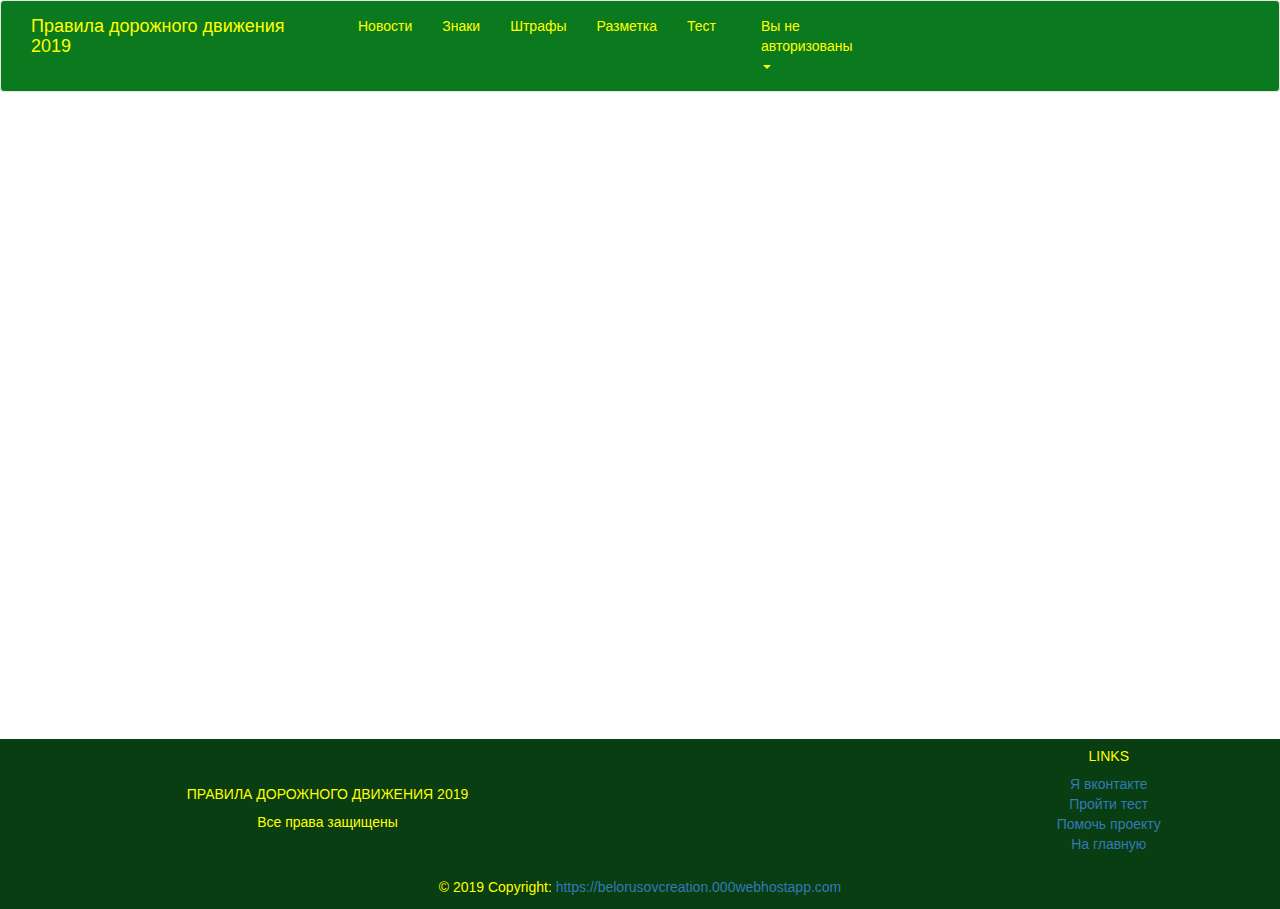
<file: error_test.html>
<!DOCTYPE html>
<html lang="en">
    <head>
        <meta charset="utf-8">
        <meta http-equiv="X-UA-Compatible" content="IE=edge">
        <meta name="viewport" content="width=device-width, initial-scale=1">
        <title>Main page</title>
        <style>
          html,body{
            height:100%;
          }
          #wrap:after{
            content: "";
            display: block;
          }
          #wrap {
            margin-bottom: 5%;
            min-height:75%;
          }
          #wrap:after{
            height: 100%;
          }
        </style>
		<link rel="stylesheet" href="https://maxcdn.bootstrapcdn.com/bootstrap/3.3.7/css/bootstrap.min.css" integrity="sha384-BVYiiSIFeK1dGmJRAkycuHAHRg32OmUcww7on3RYdg4Va+PmSTsz/K68vbdEjh4u" crossorigin="anonymous">
		<script src="https://ajax.googleapis.com/ajax/libs/jquery/3.1.0/jquery.min.js"></script>
<script src="https://maxcdn.bootstrapcdn.com/bootstrap/3.3.7/js/bootstrap.min.js" integrity="sha384-Tc5IQib027qvyjSMfHjOMaLkfuWVxZxUPnCJA7l2mCWNIpG9mGCD8wGNIcPD7Txa" crossorigin="anonymous"></script>
<script>
		function a(){
	  $('#myModal').modal("toggle");
	
	  $('#myModal').on('shown.bs.modal', function (event) {
	  alert ("Выполенно");
	  });
	  }
	</script>
<script>
$('a[data-toggle="pill"]').on('hidden.bs.tab', function (e) {
  console.log(e.target); // вкладка, которая стала активной
  console.log(e.relatedTarget); // предыдущая активная вкладка
})
</script>
    </head>
    <body>
      <div id="wrap">
        <!-- <nav class="navbar navbar-light" style="background-color: #0B791E;">  -->
        <nav class="navbar navbar-default" style="background-color: #0B791E;">
            <div class="container-fluid">
                <div class="navbar-header col-md-3">
                    <button type="button" class="navbar-toggle collapsed" data-toggle="collapse" data-target="#navbar-main">
                        <span class="icon-bar"></span>
                        <span class="icon-bar"></span>
                        <span class="icon-bar"></span>
                    </button>
                  <a href="#" class="navbar-brand" style="color: yellow;">Правила дорожного движения 2019</a>
                </div>
                <div class="col-md-6 collapse navbar-collapse" id="navbar-main">
                    <ul class="nav navbar-nav">
                        <li><a href="index.html" style="color: yellow;">Новости</a></li>
                        <li> <a href="#" style="color: yellow;">Знаки</a></li>
                        <li> <a href="#" style="color: yellow;">Штрафы</a></li>
                        <li> <a href="#" style="color: yellow;">Разметка</a></li>
                        <li> <a href="#" style="color: yellow;">Тест</a></li>
                    </ul>
				                <div class="col-md-2 text-left">
                          <ul class="nav navbar-nav dropdown">
                            <li class="dropdown-toggle" data-toggle="dropdown"> <a href="#" style="color: yellow;">Вы не авторизованы <span class="caret"></span></a></li>
                            <ul class="dropdown-menu">
                              <li>Личный кабинет</li>
                              <li>Выйти</li>
                            </ul>
                          </div>
                        </li>
                  </ul>
				        </div>
            </div>
        </nav>

        <!-- <div class="container">
            <div class="row">
                <div class="col-md-8" style="margin:1%;">
                    <p class="text-center" style="font-size:150%; font-weight: bold;">Упс, что-то пошло не так...</p>
                    <img class ='img-responsive img-thumbnail img-rounded' src='images/1_eFVozclN5Jg1iKNMLrcQ4g.jpeg'/>
                </div>
            </div>
        </div> -->
      </div>
        <footer class="page-footer font-small col-md-12" style=" background-color: rgb(9, 61, 18);  left: 0; bottom: 0;">
            <div class="container-fluid text-center text-md-left" style="color: yellow;">
              <div class="row">
                  <div class="col-md-6" style="margin-top:3%;">
                      <h5 class="text-uppercase">Правила дорожного движения 2019</h5>
                      <p>Все права защищены</p>			  
                  </div>
                  <div class="col-md-3 mb-md-0 mb-3"></div>
                  <div class="col-md-3 mb-md-0 mb-3">
                    <h5 class="text-uppercase">Links</h5>			  
                    <ul class="list-unstyled">
                      <li>
                        <a href="vk.com/id152568788">Я вконтакте</a>
                      </li>
                      <li>
                        <a href="#">Пройти тест</a>
                      </li>
                      <li>
                        <a href="#">Помочь проекту</a>
                      </li>
                      <li>
                        <a href="index.php">На главную</a>
                      </li>
                    </ul>		  
                  </div>	  
              </div>
            </div>
            <div class="footer-copyright text-center py-3" style="margin:1%; color:yellow;">© 2019 Copyright:
              <a href="index.php"> https://belorusovcreation.000webhostapp.com</a>
            </div>
    </footer>
</body>
</html>
</file>
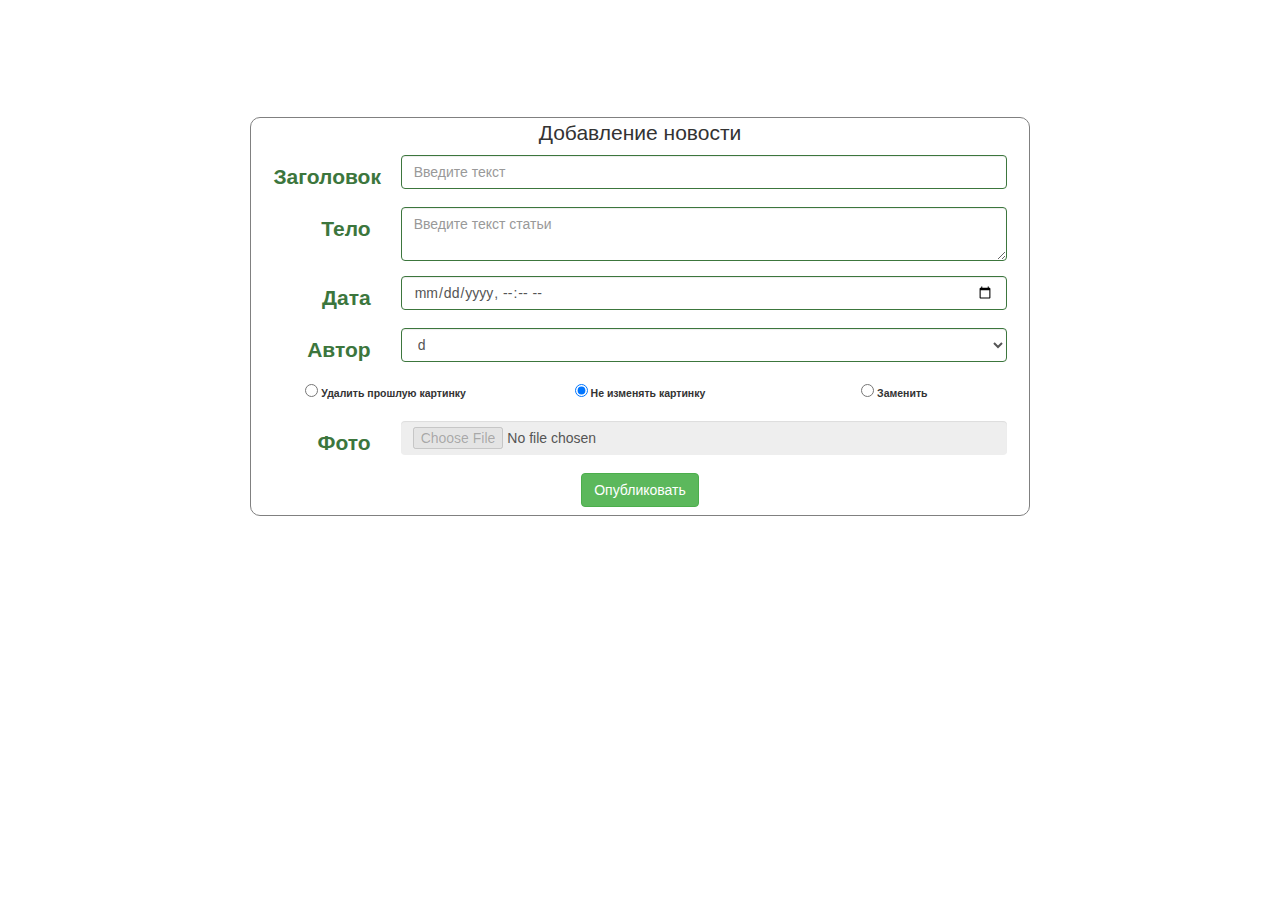
<file: test_editor.html>
<!DOCTYPE html>
<html lang="en">
    <head>
        <meta charset="utf-8">
        <meta http-equiv="X-UA-Compatible" content="IE=edge">
        <meta name="viewport" content="width=device-width, initial-scale=1">
        <title>Main page</title>
		<link rel="stylesheet" href="https://maxcdn.bootstrapcdn.com/bootstrap/3.3.7/css/bootstrap.min.css" integrity="sha384-BVYiiSIFeK1dGmJRAkycuHAHRg32OmUcww7on3RYdg4Va+PmSTsz/K68vbdEjh4u" crossorigin="anonymous">
		<script src="https://ajax.googleapis.com/ajax/libs/jquery/3.1.0/jquery.min.js"></script>
        <script src="https://maxcdn.bootstrapcdn.com/bootstrap/3.3.7/js/bootstrap.min.js" integrity="sha384-Tc5IQib027qvyjSMfHjOMaLkfuWVxZxUPnCJA7l2mCWNIpG9mGCD8wGNIcPD7Txa" crossorigin="anonymous"></script>
    </head>
    <body>
        <div class="container">
            <div class="row" >
                <div class="col-md-2"></div>
                <div class="col-md-8" style="margin-top: 10%; border: 1px solid gray; border-radius:10px;">
                    <div class="text-center" style="font-size: 150%;">
                            Добавление новости
                            <form method="POST" action="admin_main.php" style="margin: 1%;" class="form-horizontal"   enctype="multipart/form-data">
                                <div class="form-group has-success">
                                        <label for="pass" class="col-sm-2 control-label">Заголовок</label>
                                        <div class="col-sm-10">
                                            <input required type="text" class="form-control input-xs" id="add_news_title" placeholder="Введите текст" name="add_news_title" >
                                        </div>
                                </div>
                                <div class="form-group has-success">
                                        <label for="pass" class="col-sm-2 control-label">Тело</label>
                                        <div class="col-sm-10">
                                            <textarea class="form-control input-xs" id="add_news_text" placeholder="Введите текст статьи" name="add_news_text" style="min-width: 100%;max-width: 100%;" required></textarea>
                                        </div>
                                </div>
                                <div class="form-group has-success">
                                    <label for="inputDate" class="col-sm-2 control-label">Дата</label>
                                    <div class="col-sm-10">
                                        <input type="datetime-local" class="form-control input-xs" id="add_news_date" name="add_news_date" required>
                                    </div>
                                </div>
                                <div class="form-group has-success">
                                    <label for="inputDate" class="col-sm-2 control-label">Автор</label>
                                    <div class="col-sm-10">
                                        <select class="form-control input-xs" name="people" required>
                                            <option>d</option>
                                            <option>s</option>
                                        </select>
                                    </div>
                                </div>
                                <!-- <div class="custom-control custom-radio form-group">
                                    <input type="radio" id="customRadio1" name="customRadio" class="custom-control-input">
                                    <label class="custom-control-label" for="customRadio1">Toggle this custom radio</label>
                                    <input type="radio" id="customRadio2" name="customRadio" class="custom-control-input">
                                    <label class="custom-control-label" for="customRadio2">Or toggle this other custom radio</label>
                                </div> -->
                                <div class="form-group row text-center has-success" style="font-size: 50%;">
                                    <div class="col-md-4 has-success">
                                        <input onclick="document.getElementById('add_news_photo').disabled = true;" type="radio" id="customRadio1" name="customRadio" class="custom-control-input">
                                        <label class=" custom-control-label" for="customRadio1">Удалить прошлую картинку</label>
                                    </div>
                                    <div class="col-md-4">
                                        <input checked onclick="document.getElementById('add_news_photo').disabled = true;" type="radio" id="customRadio2" name="customRadio" class="custom-control-input">
                                        <label class="custom-control-label" for="customRadio2">Не изменять картинку</label>
                                    </div>
                                    <div class="col-md-4">
                                        <input onclick="document.getElementById('add_news_photo').disabled = false;" type="radio" id="customRadio3" name="customRadio" class="custom-control-input">
                                        <label class="custom-control-label" for="customRadio3">Заменить</label>
                                    </div>
                                </div>
                                <div class="form-group has-success">
                                    <label for="inputDate" class="col-sm-2 control-label">Фото</label>
                                    <div class="col-sm-10 text-center">
                                        <input type="file" disabled class="form-control input-xs text-center" style="border: 0px gray solid;" id="add_news_photo" name="add_news_photo" accept="image/png,image/jpeg,image/bmp,image/gif">
                                    </div>
                                </div>
                                <div class="row">
                                    <div class="col-md-12 text-center">
                                        <input type="submit" class="btn btn-success" value="Опубликовать" name="add_news_submit"/> 
                                    </div>
                                </div>
                        </form>
                    </div>
                </div>
                <div class="col-md-2"></div>
            </div>
        </div>
    </body>
</html>
</file>
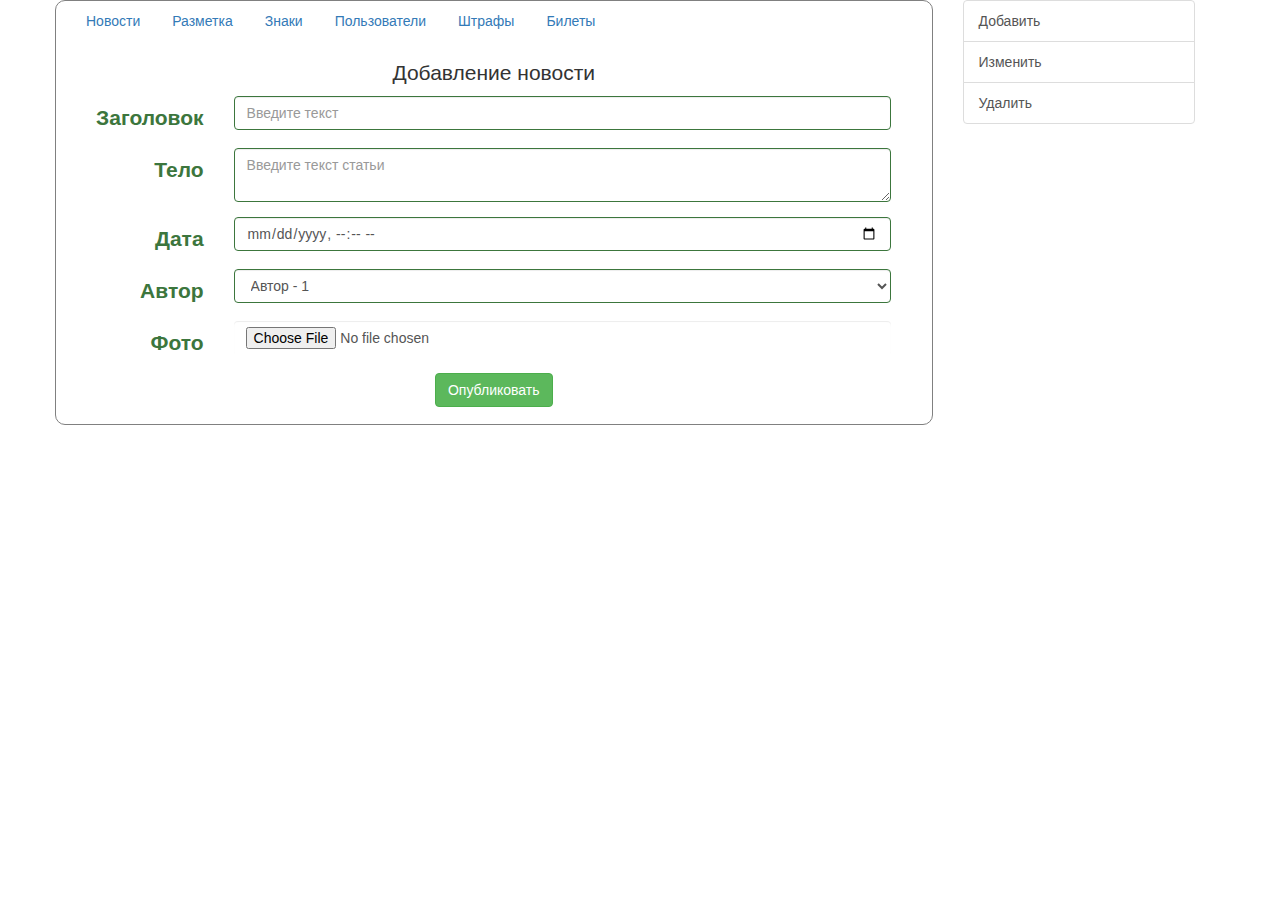
<file: admin/admin_main.html>
<!DOCTYPE html>
<html lang="en">
    <head>
        <meta charset="utf-8">
        <meta http-equiv="X-UA-Compatible" content="IE=edge">
        <meta name="viewport" content="width=device-width, initial-scale=1">
        <title>Main page</title>
        <style type="text/css">
            .1{
                display:block;
            }
            .2{
                display:none;
            }
            .3{
                display:none;
            }
        </style>
		<link rel="stylesheet" href="https://maxcdn.bootstrapcdn.com/bootstrap/3.3.7/css/bootstrap.min.css" integrity="sha384-BVYiiSIFeK1dGmJRAkycuHAHRg32OmUcww7on3RYdg4Va+PmSTsz/K68vbdEjh4u" crossorigin="anonymous">
		<script src="https://ajax.googleapis.com/ajax/libs/jquery/3.1.0/jquery.min.js"></script>
        <script src="https://maxcdn.bootstrapcdn.com/bootstrap/3.3.7/js/bootstrap.min.js" integrity="sha384-Tc5IQib027qvyjSMfHjOMaLkfuWVxZxUPnCJA7l2mCWNIpG9mGCD8wGNIcPD7Txa" crossorigin="anonymous"></script>
        <script>
            window.onload = function show_1(){
                var a = document.getElementsByClassName('1');
                for(var i=0; i<a.length; i++){ a[i].style.display = "block"; }
                a = document.getElementsByClassName('2');
                for(var i=0; i<a.length; i++){ a[i].style.display = "none"; }
                a = document.getElementsByClassName('3');
                for(var i=0; i<a.length; i++){ a[i].style.display = "none"; }
            }
            function show_2(){
                var a = document.getElementsByClassName('2');
                for(var i=0; i<a.length; i++){ a[i].style.display = "block"; }
                a = document.getElementsByClassName('1');
                for(var i=0; i<a.length; i++){ a[i].style.display = "none"; }
                a = document.getElementsByClassName('3');
                for(var i=0; i<a.length; i++){ a[i].style.display = "none"; }
            }
            function show_3(){
                var a = document.getElementsByClassName('3');
                for(var i=0; i<a.length; i++){ a[i].style.display = "block"; }
                a = document.getElementsByClassName('2');
                for(var i=0; i<a.length; i++){ a[i].style.display = "none"; }
                a = document.getElementsByClassName('1');
                for(var i=0; i<a.length; i++){ a[i].style.display = "none"; }
            }

            /*function test(){
                localStorage.clear();
                var type = document.getElementsByClassName("1"); //тип: изменение,добавление,удаление
                var section = document.getElementById("news");//раздел: новости,разметка,знаки
                var activeTab = {
                    type: type,
                    section: section
                };
                localStorage.setItem("activeTab",JSON.stringify(activeTab));
            }

            window.onload = function testLaunch(){
                var savedTab = JSON.parse(localStorage.getItem("activeTab"));
                if(savedTab == null){
                    var type = document.getElementsByClassName("2");
                    for(var i = 0; i < type.length; i++){
                        type[i].style.display = 'block';
                    }
                    var section = document.getElementById("markup");
                    var parent = section.parentNode;
                    parent.setAttribute("class", "active");
                }
                else{
                    var type = savedTab.type;
                    var section = savedTab.section;
                    for(var i = 0; i < type.length; i++){
                        type[i].style.display = 'block;';
                    }
                    var parent = section.parentNode;
                    parent.setAttribute("class", "active");
                }
            }*/
        </script>
    </head>
    <body>
        <div class="container">
            <div class="row">
                <div class="col-md-9" style="border: 1px gray solid; border-radius: 10px;">
                    <ul class="nav nav-pills" role="tablist">
                        <li><a href="#news" role="tab" data-toggle="pill">Новости</a></li><!--class="active" в <li>-->
                        <li><a href="#markup" role="tab" data-toggle="pill">Разметка</a></li>
                        <li><a href="#signs" role="tab" data-toggle="pill">Знаки</a></li>
                        <li><a href="#users" role="tab" data-toggle="pill">Пользователи</a></li>
                        <li><a href="#fines" role="tab" data-toggle="pill">Штрафы</a></li>
                        <li><a href="#tickets" role="tab" data-toggle="pill">Билеты</a></li>
                    </ul>
                    <div class="tab-content" >
                        <div role="tabpanel" class="tab-pane active" id="news" style="margin:2%;">
                            <div class="1 text-center news" style="font-size: 150%; display:none;">
                                Добавление новости
                                <form method="POST" action="admin_main.html" class="form-horizontal" style="margin: 1%;">
                                    <div class="form-group has-success">
                                            <label for="pass" class="col-sm-2 control-label">Заголовок</label>
                                            <div class="col-sm-10">
                                                <input required type="text" class="form-control input-xs" id="add_news_title" placeholder="Введите текст" name="add_news_title" >
                                            </div>
                                    </div>
                                    <div class="form-group has-success">
                                            <label for="pass" class="col-sm-2 control-label">Тело</label>
                                            <div class="col-sm-10">
                                                <textarea class="form-control input-xs" id="add_news_text" placeholder="Введите текст статьи" name="add_news_text" style="min-width: 100%;max-width: 100%;" required></textarea>
                                            </div>
                                    </div>
                                    <div class="form-group has-success">
                                        <label for="inputDate" class="col-sm-2 control-label">Дата</label>
                                        <div class="col-sm-10">
                                            <input type="datetime-local" class="form-control input-xs" id="add_news_date" name="add_news_date" required>
                                        </div>
                                    </div>
                                    <div class="form-group has-success">
                                        <label for="inputDate" class="col-sm-2 control-label">Автор</label>
                                        <div class="col-sm-10">
                                            <select class="form-control input-xs" name="people[]" required>
                                                <option>Автор - 1</option>
                                                <option>Автор - 2</option>
                                            </select>
                                        </div>
                                    </div>
                                    <div class="form-group has-success">
                                        <label for="inputDate" class="col-sm-2 control-label">Фото</label>
                                        <div class="col-sm-10 text-center">
                                            <input type="file" class="form-control input-xs text-center" style="border: 0px gray solid;" id="add_news_photo" name="add_news_photo" accept="image/png,image/jpeg,image/bmp,image/gif">
                                        </div>
                                    </div>
                                    <div class="row">
                                        <div class="col-md-12 text-center">
                                            <input type="submit" class="btn btn-success" value="Опубликовать" name="add_news_submit" onclick="test();"/> 
                                        </div>
                                    </div>
                                </form>
                            </div>
                            <div class="2 text-center news" style="font-size: 150%; margin-top:1%; display:none;">
                                Изменить новость
                                <form method="POST" action="admin_main.html" class="form-horizontal" style="margin: 1%;">
                                    <div class="form-group has-warning">
                                        <label for="pass" class="col-sm-2 control-label">Название</label>
                                        <div class="col-sm-10">
                                            <input required type="text" class="form-control input-xs" id="set_news_title" placeholder="Введите информацию" name="set_news_title" >
                                        </div>
                                    </div>
                                    <div class="form-group has-warning">
                                        <label for="inputDate" class="col-sm-2 control-label">Дата</label>
                                        <div class="col-sm-10">
                                            <input type="datetime-local" class="form-control input-xs" id="set_news_date" name="set_news_date" required>
                                        </div>
                                    </div>
                                    <div class="row">
                                        <div class="col-md-12 text-center">
                                            <a href="#"><input type="submit" class="btn btn-warning" value="Изменить" name="set_news_submit"/></a>
                                        </div>
                                    </div>
                                </form>
                            </div>
                            <div class="3 text-center news" style="font-size: 150%; margin-top:1%; display:none;">
                                Удалить новость
                                <form method="POST" action="admin_main.html" class="form-horizontal" style="margin: 1%;">
                                    <div class="form-group has-danger">
                                        <label for="pass" class="col-sm-2 control-label">Название</label>
                                        <div class="col-sm-10">
                                            <input required type="text" class="form-control input-xs" id="remove_news_title" placeholder="Введите информацию" name="remove_news_title" >
                                        </div>
                                    </div>
                                    <div class="form-group has-danger">
                                        <label for="inputDate" class="col-sm-2 control-label">Дата</label>
                                        <div class="col-sm-10">
                                            <input type="datetime-local" class="form-control input-xs" id="remove_news_date" name="remove_news_date" required>
                                        </div>
                                    </div>
                                    <div class="row">
                                        <div class="col-md-12 text-center">
                                            <input type="submit" class="btn btn-danger" value="Удалить" name="remove_news_submit"/> 
                                        </div>
                                    </div>
                                </form>
                            </div>
                        </div>
                        <div role="tabpanel" class="tab-pane " id="markup" style="margin:2%; display:none;">
                            <div class="1 text-center markup" style="font-size: 150%; border: 1px gray solid; border-radius:10px; margin-top:1%;">
                                Добавить тип разметки
                                <form method="POST" action="admin_main.html" class="form-horizontal" style="margin: 1%;">
                                    <div class="form-group has-success">
                                        <label for="pass" class="col-sm-2 control-label">Название</label>
                                        <div class="col-sm-10">
                                            <input required type="text" class="form-control input-xs" id="add_typeofmarkup_title" placeholder="Введите название" name="add_typeofmarkup_title" >
                                        </div>
                                    </div>
                                    <div class="form-group has-success">
                                            <label for="pass" class="col-sm-2 control-label">Описание</label>
                                            <div class="col-sm-10">
                                                <textarea class="form-control input-xs" id="add_typeofmarkup_text" placeholder="Введите описание" name="add_typeofmarkup_text" style="min-width: 100%;max-width: 100%;" required></textarea>
                                            </div>
                                    </div>
                                    <div class="row">
                                        <div class="col-md-12 text-center">
                                            <input type="submit" class="btn btn-success" value="Добавить" name="add_typeofmarkup_submit"/> 
                                        </div>
                                    </div>
                                </form>
                            </div>
                            <div class="1 text-center" style="font-size: 150%; border: 1px gray solid; border-radius:10px; margin-top:1%; display:none;">
                                Добавить разметку
                                <form method="POST" action="admin_main.html" class="form-horizontal" style="margin: 1%;">
                                    <div class="form-group has-success">
                                        <label for="pass" class="col-sm-2 control-label">Название</label>
                                        <div class="col-sm-10">
                                            <input required type="text" class="form-control input-xs" id="add_markup_title" placeholder="Введите название" name="add_markup_title" >
                                        </div>
                                    </div>
                                    <div class="form-group has-success">
                                        <label for="pass" class="col-sm-2 control-label">Описание</label>
                                        <div class="col-sm-10">
                                            <textarea class="form-control input-xs" id="add_markup_text" placeholder="Введите описание" name="add_markup_text" style="min-width: 100%;max-width: 100%;" required></textarea>
                                        </div>
                                    </div>
                                    <div class="form-group has-success">
                                        <label for="pass" class="col-sm-2 control-label">Номер</label>
                                        <div class="col-sm-10">
                                            <input required type="text" class="form-control input-xs" id="add_markup_number" placeholder="Введите номер" name="add_markup_number">
                                        </div>
                                    </div>
                                    <div class="form-group has-success">
                                        <label for="pass" class="col-sm-2 control-label">Тип</label>
                                        <div class="col-sm-10">
                                            <select class="form-control input-xs" name="typeofmarkups[]" required>
                                                <option>Имя 1</option>
                                                <option>Имя 2</option>
                                            </select>
                                        </div>
                                    </div>
                                    <div class="form-group has-success">
                                        <label for="pass" class="col-sm-2 control-label">Картинка</label>
                                        <div class="col-sm-10">
                                            <input required type="text" class="form-control input-xs" id="add_markup_photo" placeholder="Введите ссылку на изображение" name="add_markup_photo">
                                        </div>
                                    </div>
                                    <div class="row">
                                        <div class="col-md-12 text-center">
                                            <input type="submit" class="btn btn-success" value="Добавить" name="add_markup_submit"/> 
                                        </div>
                                    </div>
                                </form>
                            </div>
                            <div class="2 text-center markup" style="font-size: 150%; border: 1px gray solid; border-radius:10px; margin-top:1%; display:none;">
                                Изменить тип разметки
                                <form method="POST" action="admin_main.html" class="form-horizontal" style="margin: 1%;">
                                    <div class="form-group has-warning">
                                        <label for="pass" class="col-sm-2 control-label">Название</label>
                                        <div class="col-sm-10">
                                            <input required type="text" class="form-control input-xs" id="set_typeofmarkup_title" placeholder="Введите информацию" name="set_typeofmarkup_title" >
                                        </div>
                                    </div>
                                    <div class="row">
                                        <div class="col-md-12 text-center">
                                            <a href="#"><input type="submit" class="btn btn-warning" value="Изменить" name="set_typeofmarkup_submit"/></a>
                                        </div>
                                    </div>
                                </form>
                            </div>
                            <div class="2 text-center markup" style="font-size: 150%; margin-top:1%; border: 1px gray solid; border-radius:10px; display:none;">
                                Изменить разметку
                                <form method="POST" action="admin_main.html" class="form-horizontal" style="margin: 1%;">
                                    <div class="form-group has-warning">
                                        <label for="pass" class="col-sm-2 control-label">Номер</label>
                                        <div class="col-sm-10">
                                            <input required type="text" class="form-control input-xs" id="set_markup_number" placeholder="Введите данные" name="set_markup_number" >
                                        </div>
                                    </div>
                                    <div class="row">
                                        <div class="col-md-12 text-center">
                                            <input type="submit" class="btn btn-warning" value="Изменить" name="set_markup_submit"/> 
                                        </div>
                                    </div>
                                </form>
                            </div>
                            <div class="3 text-center markup" style="font-size: 150%; border: 1px gray solid; border-radius:10px; margin-top:1%; display:none;">
                                Удалить тип разметки
                                <form method="POST" action="admin_main.html" class="form-horizontal" style="margin: 1%;">
                                    <div class="form-group has-danger">
                                        <label for="pass" class="col-sm-2 control-label">Название</label>
                                        <div class="col-sm-10">
                                            <input required type="text" class="form-control input-xs" id="remove_typeofmarkup_title" placeholder="Введите информацию" name="remove_typeofmarkup_title" >
                                        </div>
                                    </div>
                                    <div class="row">
                                        <div class="col-md-12 text-center">
                                            <input type="submit" class="btn btn-danger" value="Удалить" name="remove_typeofmarkup_submit"/> 
                                        </div>
                                    </div>
                                </form>
                            </div>
                            <div class="3 text-center markup" style="font-size: 150%; margin-top:1%; border: 1px gray solid; border-radius:10px; display:none;">
                                Удалить разметку
                                <form method="POST" action="admin_main.html" class="form-horizontal" style="margin: 1%;">
                                    <div class="form-group has-danger">
                                        <label for="pass" class="col-sm-2 control-label">Номер</label>
                                        <div class="col-sm-10">
                                            <input required type="text" class="form-control input-xs" id="remove_markup_number" placeholder="Введите данные" name="remove_markup_number" >
                                        </div>
                                    </div>
                                    <div class="row">
                                        <div class="col-md-12 text-center">
                                            <input type="submit" class="btn btn-danger" value="Удалить" name="remove_markup_submit"/> 
                                        </div>
                                    </div>
                                </form>
                            </div>
                        </div>
                        <div role="tabpanel" class="tab-pane " id="signs" style="margin:2%;">
                            <div class="1 text-center sign" style="font-size: 150%; border: 1px gray solid; border-radius:10px; margin-top:1%;">
                                Добавить тип знака
                                <form method="POST" action="admin_main.html" class="form-horizontal" style="margin: 1%;">
                                    <div class="form-group has-success">
                                        <label for="pass" class="col-sm-2 control-label">Название</label>
                                        <div class="col-sm-10">
                                            <input required type="text" class="form-control input-xs" id="add_typeofsign_title" placeholder="Введите название" name="add_typeofsign_title" >
                                        </div>
                                    </div>
                                    <div class="form-group has-success">
                                            <label for="pass" class="col-sm-2 control-label">Описание</label>
                                            <div class="col-sm-10">
                                                <textarea class="form-control input-xs" id="add_typeofsign_text" placeholder="Введите описание" name="add_typeofsign_text" style="min-width: 100%;max-width: 100%;" required></textarea>
                                            </div>
                                    </div>
                                    <div class="row">
                                        <div class="col-md-12 text-center">
                                            <input type="submit" class="btn btn-success" value="Добавить" name="add_typeofsign_submit"/> 
                                        </div>
                                    </div>
                                </form>
                            </div>
                            <div class="1 text-center sign" style="font-size: 150%; border: 1px gray solid; border-radius:10px; margin-top:1%;">
                                Добавить знак
                                <form method="POST" action="admin_main.html" class="form-horizontal" style="margin: 1%;">
                                    <div class="form-group has-success">
                                        <label for="pass" class="col-sm-2 control-label">Название</label>
                                        <div class="col-sm-10">
                                            <input required type="text" class="form-control input-xs" id="add_sign_title" placeholder="Введите название" name="add_sign_title" >
                                        </div>
                                    </div>
                                    <div class="form-group has-success">
                                        <label for="pass" class="col-sm-2 control-label">Описание</label>
                                        <div class="col-sm-10">
                                            <textarea class="form-control input-xs" id="add_sign_text" placeholder="Введите описание" name="add_sign_text" style="min-width: 100%;max-width: 100%;" required></textarea>
                                        </div>
                                    </div>
                                    <div class="form-group has-success">
                                        <label for="pass" class="col-sm-2 control-label">Номер</label>
                                        <div class="col-sm-10">
                                            <input required type="text" class="form-control input-xs" id="add_sign_number" placeholder="Введите номер" name="add_sign_number">
                                        </div>
                                    </div>
                                    <div class="form-group has-success">
                                        <label for="pass" class="col-sm-2 control-label">Тип</label>
                                        <div class="col-sm-10">
                                            <select class="form-control input-xs" name="typeofsigns[]" required>
                                                <option>Имя 1</option>
                                                <option>Имя 2</option>
                                            </select>
                                        </div>
                                    </div>
                                    <div class="form-group has-success">
                                        <label for="inputDate" class="col-sm-2 control-label">Картинка</label>
                                        <div class="col-sm-10 text-center">
                                            <input type="file" class="form-control input-xs text-center" style="border: 0px gray solid;" id="add_sign_photo" name="add_sign_photo" accept="image/png,image/jpeg,image/bmp,image/gif">
                                        </div>
                                    </div>
                                    <div class="row">
                                        <div class="col-md-12 text-center">
                                            <input type="submit" class="btn btn-success" value="Добавить" name="add_sign_submit"/> 
                                        </div>
                                    </div>
                                </form>
                            </div>
                            <div class="2 text-center sign" style="font-size: 150%; border: 1px gray solid; border-radius:10px; margin-top:1%;">
                                Изменить тип знака
                                <form method="POST" action="admin_main.html" class="form-horizontal" style="margin: 1%;">
                                    <div class="form-group has-warning">
                                        <label for="pass" class="col-sm-2 control-label">Название</label>
                                        <div class="col-sm-10">
                                            <input required type="text" class="form-control input-xs" id="set_typeofsigns_title" placeholder="Введите информацию" name="set_typeofsigns_title" >
                                        </div>
                                    </div>
                                    <div class="row">
                                        <div class="col-md-12 text-center">
                                            <input type="submit" class="btn btn-warning" value="Изменить" name="set_typeofsigns_submit"/> 
                                        </div>
                                    </div>
                                </form>
                            </div>
                            <div class="2 text-center sign" style="font-size: 150%; margin-top:1%; border: 1px gray solid; border-radius:10px;">
                                Измениь знак
                                <form method="POST" action="admin_main.html" class="form-horizontal" style="margin: 1%;">
                                    <div class="form-group has-warning">
                                        <label for="pass" class="col-sm-2 control-label">Номер</label>
                                        <div class="col-sm-10">
                                            <input required type="text" class="form-control input-xs" id="set_signs_number" placeholder="Введите данные" name="set_signs_number" >
                                        </div>
                                    </div>
                                    <div class="row">
                                        <div class="col-md-12 text-center">
                                            <input type="submit" class="btn btn-warning" value="Изменить" name="set_signs_submit"/> 
                                        </div>
                                    </div>
                                </form>
                            </div>
                            <div class="3 text-center sign" style="font-size: 150%; border: 1px gray solid; border-radius:10px; margin-top:1%;">
                                Удалить тип знака
                                <form method="POST" action="admin_main.html" class="form-horizontal" style="margin: 1%;">
                                    <div class="form-group has-danger">
                                        <label for="pass" class="col-sm-2 control-label">Название</label>
                                        <div class="col-sm-10">
                                            <input required type="text" class="form-control input-xs" id="remove_typeofsigns_title" placeholder="Введите информацию" name="remove_typeofsigns_title" >
                                        </div>
                                    </div>
                                    <div class="row">
                                        <div class="col-md-12 text-center">
                                            <input type="submit" class="btn btn-danger" value="Удалить" name="remove_typeofsigns_submit"/> 
                                        </div>
                                    </div>
                                </form>
                            </div>
                            <div class="3 text-center sign" style="font-size: 150%; margin-top:1%; border: 1px gray solid; border-radius:10px;">
                                Удалить знак
                                <form method="POST" action="admin_main.html" class="form-horizontal" style="margin: 1%;">
                                    <div class="form-group has-danger">
                                        <label for="pass" class="col-sm-2 control-label">Номер</label>
                                        <div class="col-sm-10">
                                            <input required type="text" class="form-control input-xs" id="remove_signs_number" placeholder="Введите данные" name="remove_signs_number" >
                                        </div>
                                    </div>
                                    <div class="row">
                                        <div class="col-md-12 text-center">
                                            <input type="submit" class="btn btn-danger" value="Удалить" name="remove_signs_submit"/> 
                                        </div>
                                    </div>
                                </form>
                            </div>
                        </div>
                        <div role="tabpanel" class="tab-pane " id="users" style="margin:2%;">
                            <div class="1 text-center user" style="font-size: 150%;">
                                Добавить пользователя
                                <form method="POST" action="admin_main.html" class="form-horizontal" style="margin: 1%;">
                                    <div class="form-group has-success">
                                        <label for="pass" class="col-sm-2 control-label">Логин</label>
                                        <div class="col-sm-10">
                                            <input required type="text" class="form-control input-xs" id="add_users_login" placeholder="Введите логин" name="add_users_login" >
                                        </div>
                                    </div>
                                    <div class="form-group has-success">
                                        <label for="pass" class="col-sm-2 control-label">Пароль</label>
                                        <div class="col-sm-10">
                                            <input required type="text" class="form-control input-xs" id="add_users_password" placeholder="Введите пароль" name="add_users_password" >
                                        </div>
                                    </div>
                                    <div class="form-group has-success">
                                        <label for="pass" class="col-sm-2 control-label">Имя</label>
                                        <div class="col-sm-10">
                                            <input required type="text" class="form-control input-xs" id="add_users_fname" placeholder="Введите имя" name="add_users_fname" >
                                        </div>
                                    </div>
                                    <div class="form-group has-success">
                                        <label for="pass" class="col-sm-2 control-label">Фамилия</label>
                                        <div class="col-sm-10">
                                            <input required type="text" class="form-control input-xs" id="add_users_sname" placeholder="Введите фамилию" name="add_users_sname" >
                                        </div>
                                    </div>
                                    <div class="form-group has-success">
                                        <label for="pass" class="col-sm-2 control-label">Почта</label>
                                        <div class="col-sm-10">
                                            <input required type="text" class="form-control input-xs" id="add_users_email" placeholder="Введите почту" name="add_users_email" >
                                        </div>
                                    </div>
                                    <div class="form-group has-success">
                                        <label for="pass" class="col-sm-2 control-label">Админ</label>
                                        <div class="col-sm-10 radio">
                                            <select class="form-control input-xs" name="admin[]" required>
                                                <option>Да</option>
                                                <option>Нет</option>
                                            </select>
                                        </div>
                                    </div>
                                    <div class="row">
                                        <div class="col-md-12 text-center">
                                            <input type="submit" class="btn btn-success" value="Добавить" name="add_users_submit"/> 
                                        </div>
                                    </div>
                                </form>
                            </div>
                            <div class="2 text-center user" style="font-size: 150%; margin-top:1%;">
                                Изменить пользователя
                                <form method="POST" action="admin_main.html" class="form-horizontal" style="margin: 1%;">
                                    <div class="form-group has-warning">
                                        <label for="pass" class="col-sm-2 control-label">Логин</label>
                                        <div class="col-sm-10">
                                            <input required type="text" class="form-control input-xs" id="set_users_login" placeholder="Введите данные" name="set_users_login" >
                                        </div>
                                    </div>
                                    <div class="row">
                                        <div class="col-md-12 text-center">
                                            <input type="submit" class="btn btn-warning" value="Изменить" name="set_users_submit"/> 
                                        </div>
                                    </div>
                                </form>
                            </div>
                            <div class="3 text-center user" style="font-size: 150%; margin-top:1%;">
                                Удалить пользователя
                                <form method="POST" action="admin_main.html" class="form-horizontal" style="margin: 1%;">
                                    <div class="form-group has-danger">
                                        <label for="pass" class="col-sm-2 control-label">Логин</label>
                                        <div class="col-sm-10">
                                            <input required type="text" class="form-control input-xs" id="remove_users_login" placeholder="Введите данные" name="remove_users_login" >
                                        </div>
                                    </div>
                                    <div class="row">
                                        <div class="col-md-12 text-center">
                                            <input type="submit" class="btn btn-danger" value="Удалить" name="remove_users_submit"/> 
                                        </div>
                                    </div>
                                </form>
                            </div>
                        </div>
                        <div role="tabpanel" class="tab-pane " id="fines" style="margin:2%;">
                            <div class="1 text-center fine" style="font-size: 150%; border: 1px gray solid; border-radius:10px; margin-top:1%;">
                                Добавить тип штрафа
                                <form method="POST" action="admin_main.html" class="form-horizontal" style="margin: 1%;">
                                    <div class="form-group has-success">
                                        <label for="pass" class="col-sm-2 control-label">Название</label>
                                        <div class="col-sm-10">
                                            <input required type="text" class="form-control input-xs" id="add_typeoffine_title" placeholder="Введите название" name="add_typeoffine_title" >
                                        </div>
                                    </div>
                                    <div class="row">
                                        <div class="col-md-12 text-center">
                                            <input type="submit" class="btn btn-success" value="Добавить" name="add_typeoffine_submit"/> 
                                        </div>
                                    </div>
                                </form>
                            </div>
                            <div class="1 text-center fine" style="font-size: 150%; border: 1px gray solid; border-radius:10px; margin-top:1%;">
                                Добавить штраф
                                <form method="POST" action="admin_main.html" class="form-horizontal" style="margin: 1%;">
                                    <div class="form-group has-success">
                                        <label for="pass" class="col-sm-2 control-label">КоАП</label>
                                        <div class="col-sm-10">
                                            <input required type="text" class="form-control input-xs" id="add_fines_cao" placeholder="Введите статью" name="add_fines_cao" >
                                        </div>
                                    </div>
                                    <div class="form-group has-success">
                                        <label for="pass" class="col-sm-2 control-label">Нарушение</label>
                                        <div class="col-sm-10">
                                            <textarea class="form-control input-xs" id="add_fines_offense" placeholder="Введите описание" name="add_fines_offense" style="min-width: 100%;max-width: 100%;" required></textarea>
                                        </div>
                                    </div>
                                    <div class="form-group has-success">
                                        <label for="pass" class="col-sm-2 control-label">Санкции</label>
                                        <div class="col-sm-10">
                                            <input required type="text" class="form-control input-xs" id="add_fines_sanctions" placeholder="Введите описание" name="add_fines_sanctions">
                                        </div>
                                    </div>
                                    <div class="form-group has-success">
                                        <label for="pass" class="col-sm-2 control-label">Тип</label>
                                        <div class="col-sm-10">
                                            <select class="form-control input-xs" name="typeoffines[]" required>
                                                <option>Имя 1</option>
                                                <option>Имя 2</option>
                                            </select>
                                        </div>
                                    </div>
                                    <div class="row">
                                        <div class="col-md-12 text-center">
                                            <input type="submit" class="btn btn-success" value="Добавить" name="add_fines_submit"/> 
                                        </div>
                                    </div>
                                </form>
                            </div>
                            <div class="2 text-center fine" style="font-size: 150%; border: 1px gray solid; border-radius:10px; margin-top:1%;">
                                Изменить тип штрафа
                                <form method="POST" action="admin_main.html" class="form-horizontal" style="margin: 1%;">
                                    <div class="form-group has-warning">
                                        <label for="pass" class="col-sm-2 control-label">Название</label>
                                        <div class="col-sm-10">
                                            <input required type="text" class="form-control input-xs" id="set_fines_title" placeholder="Введите название" name="set_fines_title" >
                                        </div>
                                    </div>
                                    <div class="row">
                                        <div class="col-md-12 text-center">
                                            <input type="submit" class="btn btn-warning" value="Изменить" name="set_fines_submit"/> 
                                        </div>
                                    </div>
                                </form>
                            </div>
                            <div class="2 text-center fine" style="font-size: 150%; margin-top:1%; border: 1px gray solid; border-radius:10px;">
                                Изменить штраф
                                <form method="POST" action="admin_main.html" class="form-horizontal" style="margin: 1%;">
                                    <div class="form-group has-warning">
                                        <label for="pass" class="col-sm-2 control-label">КоАП</label>
                                        <div class="col-sm-10">
                                            <input required type="text" class="form-control input-xs" id="set_fines_login" placeholder="Введите данные" name="set_fines_login" >
                                        </div>
                                    </div>
                                    <div class="row">
                                        <div class="col-md-12 text-center">
                                            <input type="submit" class="btn btn-warning" value="Изменить" name="set_fines_submit"/> 
                                        </div>
                                    </div>
                                </form>
                            </div>
                            <div class="3 text-center fine" style="font-size: 150%; border: 1px gray solid; border-radius:10px; margin-top:1%;">
                                Удалить тип штрафа
                                <form method="POST" action="admin_main.html" class="form-horizontal" style="margin: 1%;">
                                    <div class="form-group has-danger">
                                        <label for="pass" class="col-sm-2 control-label">Название</label>
                                        <div class="col-sm-10">
                                            <input required type="text" class="form-control input-xs" id="remove_fines_title" placeholder="Введите название" name="remove_fines_title" >
                                        </div>
                                    </div>
                                    <div class="row">
                                        <div class="col-md-12 text-center">
                                            <input type="submit" class="btn btn-danger" value="Удалить" name="remove_fines_submit"/> 
                                        </div>
                                    </div>
                                </form>
                            </div>
                            <div class="3 text-center fine" style="font-size: 150%; margin-top:1%; border: 1px gray solid; border-radius:10px;">
                                Удалить штраф
                                <form method="POST" action="admin_main.html" class="form-horizontal" style="margin: 1%;">
                                    <div class="form-group has-danger">
                                        <label for="pass" class="col-sm-2 control-label">КоАП</label>
                                        <div class="col-sm-10">
                                            <input required type="text" class="form-control input-xs" id="remove_fines_login" placeholder="Введите данные" name="remove_fines_login" >
                                        </div>
                                    </div>
                                    <div class="row">
                                        <div class="col-md-12 text-center">
                                            <input type="submit" class="btn btn-danger" value="Удалить" name="remove_fines_submit"/> 
                                        </div>
                                    </div>
                                </form>
                            </div>
                        </div>
                        <div role="tabpanel" class="tab-pane " id="tickets" style="margin:2%;">
                            <div class="1 ticket">
                                Билеты добавить
                            </div>
                            <div class="2 ticket">
                                Билеты изменить
                            </div>
                            <div class="3 ticket">
                                Билеты удалить
                            </div>
                        </div>
                    </div>
                </div>
                <div class="col-md-3">
                        <!-- <div class="col-md-12" style="border: 1px gray solid; border-radius: 10px;">
                            <p class="text-center">Общая информация</p>
                            <div>
                                <span class='glyphicon glyphicon-user'></span>Oleg Belorusov
                            </div>
                            <div>
                                <small style='color:gray;'><span class='glyphicon glyphicon-calendar'></span>Время захода в админ-панель: 07-08-2018 12:51</small>
                            </div>
                            <div>
                                <span class='glyphicon glyphicon-eye-open'></span>Просмотров за сегодня: <span class='badge'>1488</span>
                            </div>
                        </div> -->
                    <div class="col-md-12" style="border: 0px gray solid; border-radius: 10px;" id="sideMenu">
                        <ul class="list-group list-unstyled">
                            <a href="#" class="list-group-item" onclick="show_1();"><li>Добавить</li></a>
                            <a href="#" class="list-group-item" onclick="show_2();"><li>Изменить</li></a>
                            <a href="#" class="list-group-item" onclick="show_3();"><li>Удалить</li></a>
                        </ul>
                    </div>
                </div>
            </div>
        </div>
    </body>
</html>
</file>
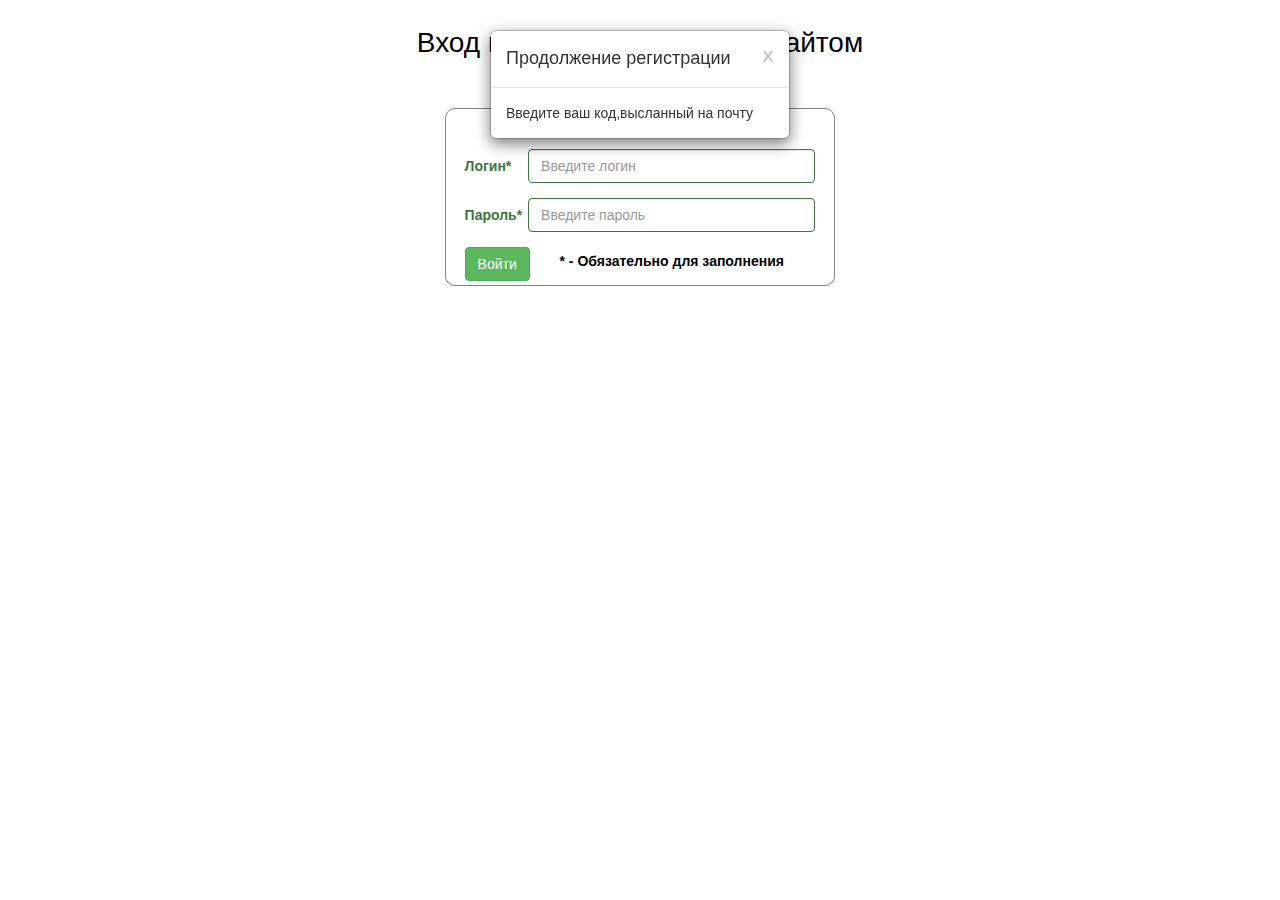
<file: admin/admin_test.html>
<!DOCTYPE html>
<html lang="en">
    <head>
        <meta charset="utf-8">
        <meta http-equiv="X-UA-Compatible" content="IE=edge">
        <meta name="viewport" content="width=device-width, initial-scale=1">
        <!-- The above 3 meta tags *must* come first in the head; any other head content must come *after* these tags -->
        <title>Main page</title>

        <!-- Bootstrap -->
        <!--<link href="bootstrap-4.3.1-dist/css/bootstrap.min.css" rel="stylesheet">-->
		<link rel="stylesheet" href="https://maxcdn.bootstrapcdn.com/bootstrap/3.3.7/css/bootstrap.min.css" integrity="sha384-BVYiiSIFeK1dGmJRAkycuHAHRg32OmUcww7on3RYdg4Va+PmSTsz/K68vbdEjh4u" crossorigin="anonymous">

        <!-- HTML5 shim and Respond.js for IE8 support of HTML5 elements and media queries -->
        <!-- WARNING: Respond.js doesn't work if you view the page via file:// -->
        <!--[if lt IE 9]>
        <script src="https://oss.maxcdn.com/html5shiv/3.7.3/html5shiv.min.js"></script>
        <script src="https://oss.maxcdn.com/respond/1.4.2/respond.min.js"></script>
        <![endif]-->
		<script src="https://ajax.googleapis.com/ajax/libs/jquery/3.1.0/jquery.min.js"></script>
<!-- Latest compiled and minified JavaScript -->
        <script src="https://maxcdn.bootstrapcdn.com/bootstrap/3.3.7/js/bootstrap.min.js" integrity="sha384-Tc5IQib027qvyjSMfHjOMaLkfuWVxZxUPnCJA7l2mCWNIpG9mGCD8wGNIcPD7Txa" crossorigin="anonymous"></script>
        <script>
            $('#myModal').modal("toggle");
            
            $('#myModal').on('shown.bs.modal', function (event) {
            // функции
            alert ("Выполенно");
            });
        </script>
        <script>
            function a(){
                var a = document.getElementById("myModal");
                a.style.display = 'none';
            }
        </script>
        <script>
        $('a[data-toggle="pill"]').on('hidden.bs.tab', function (e) {
        console.log(e.target); // вкладка, которая стала активной
        console.log(e.relatedTarget); // предыдущая активная вкладка
        })
        </script>
    </head>
    <body >
        <div class="container">
            <div class="row">
                <div class="col-md-2"></div>
                <p class="col-md-8 text-center" style="font-size: 200%; color:black; margin-top:2%;">Вход в панель управления сайтом</p>
                <div class="col-md-2"></div>
                <div class="col-md-4"></div>
                <div class="col-md-4" style="margin-top: 3%; border: 1px gray solid; border-radius: 10px;">
                    <p class="text-center" style="font-size: 150%;">Авторизация</p>
                    <!--<form method="POST" action="" class="form-horizontal">
                        <input type ="text" placeholder="Логин" name="admin_login" required>
                        <input type ="password" placeholder="Логин" name="admin_pass" required>
                    </form>-->
                    <form method="POST" action="" class="form-horizontal" style="margin: 1%;">
                        <div class="form-group has-success">
                                <label for="pass" class="col-sm-2 control-label">Логин*</label>
                                <div class="col-sm-10">
                                    <input type="text" class="form-control input-xs" id="pass" placeholder="Введите логин" name="login_adm" >
                                </div>
                        </div>
                        <div class="form-group has-success">
                                <label for="pass" class="col-sm-2 control-label">Пароль*</label>
                                <div class="col-sm-10">
                                    <input type="password" class="form-control input-xs" id="pass" placeholder="Введите пароль" name="pass_adm">
                                </div>
                        </div>
                        <!-- <div class="col-sm-10"></div> -->
                        <div class="row">
                            <div class="col-md-2">
                                <input type="submit" class="btn btn-success" value="Войти" name="auth"/> 
                            </div>
                            <div class="col-md-10 text-center" style="color: black; font-weight: bold; margin-top:1%;">* - Обязательно для заполнения</div>
                        </div>
                    </form>
                </div>
                <div class="col-md-4"></div>
            </div>
        </div>
        <div id="myModal" class="modal" tabindex="-1" style="display:block;">
				<div class="modal-dialog modal-sm">
				  	<div class="modal-content">
						<div class="modal-header">
						  <button class="close" data-dismiss="modal" onclick="a();">х</button>
						  <h4 class="modal-title">Продолжение регистрации</h4>
						</div>
						<div class="modal-body">Введите ваш код,высланный на почту</div>
							<!-- <form action="completion.php" method="POST">
								<div class="modal-body">
										<input type="text" name="codecompletion" placeholder="Код"/>
								</div>
								<div class="modal-footer">
									<input type="submit" class="btn btn-primary" data-dismiss="modal" value="Подтвердить"/>
								</div>
							</form> -->
				  		</div>
				</div>
	    </div>
    </body>
</html>
</file>
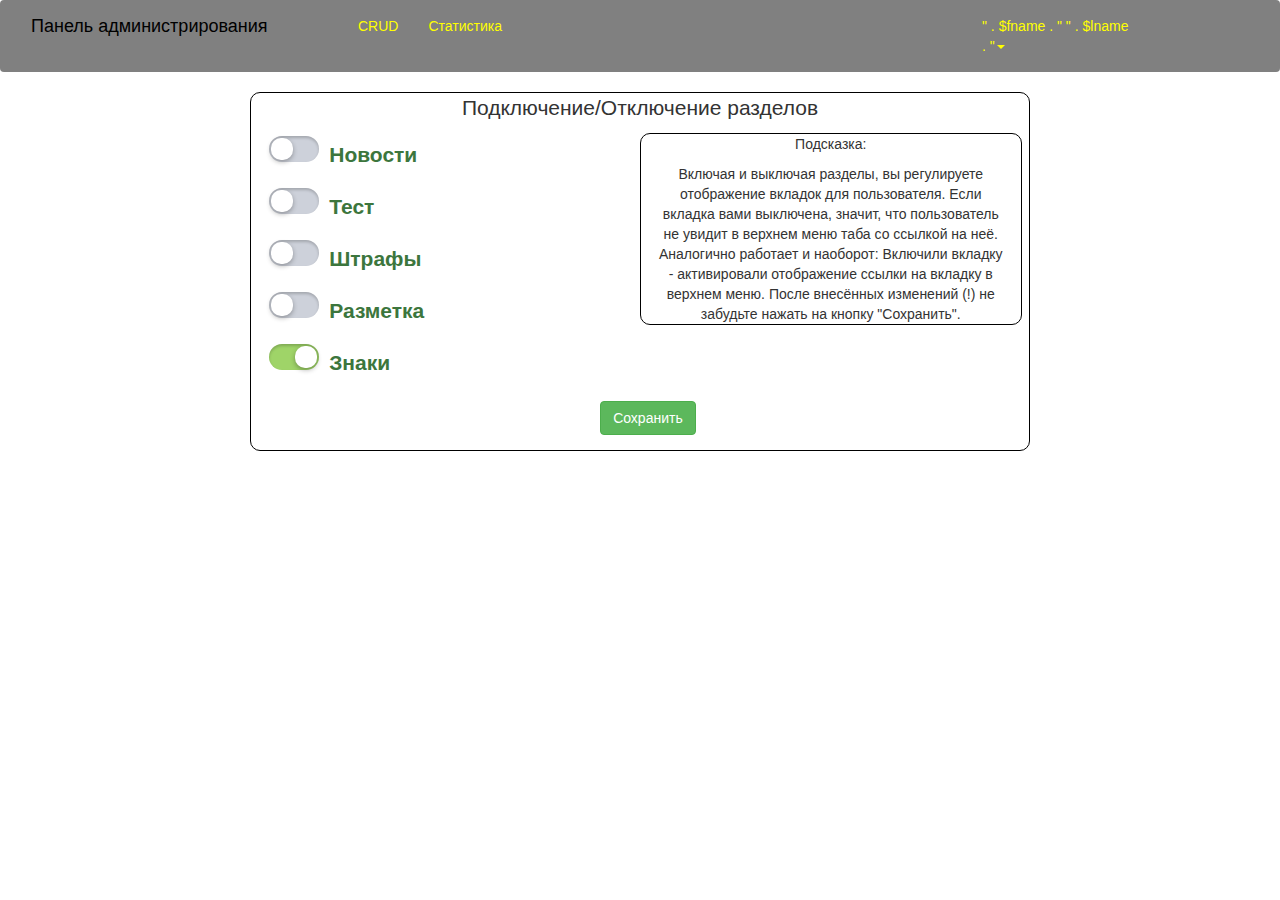
<file: admin/switch_template.html>
<!DOCTYPE html>
<html lang="en">
    <head>
        <meta charset="utf-8">
        <meta http-equiv="X-UA-Compatible" content="IE=edge">
        <meta name="viewport" content="width=device-width, initial-scale=1">
        <title>Section activator</title>
        <style>
            .checkbox input {
                position: absolute;
                z-index: -1;
                opacity: 0;
                margin: 10px 0 0 20px;
            }
            .checkbox__text {
                position: relative;
                padding: 0 0 0 60px;
                cursor: pointer;
            }
            .checkbox__text:before {
                content: '';
                position: absolute;
                top: -4px;
                left: 0;
                width: 50px;
                height: 26px;
                border-radius: 13px;
                background: #CDD1DA;
                box-shadow: inset 0 2px 3px rgba(0,0,0,.2);
                transition: .2s;
            }
            .checkbox__text:after {
                content: '';
                position: absolute;
                top: -2px;
                left: 2px;
                width: 22px;
                height: 22px;
                border-radius: 10px;
                background: #FFF;
                box-shadow: 0 2px 5px rgba(0,0,0,.3);
                transition: .2s;
            }
            .checkbox input:checked + .checkbox__text:before {
                background: #9FD468;
            }
            .checkbox input:checked + .checkbox__text:after {
                left: 26px;
            }
            .checkbox input:focus + .checkbox__text:before {
                box-shadow: inset 0 2px 3px rgba(0,0,0,.2), 0 0 0 3px rgba(255,255,0,.7);
            }
        </style>
		<link rel="stylesheet" href="https://maxcdn.bootstrapcdn.com/bootstrap/3.3.7/css/bootstrap.min.css" integrity="sha384-BVYiiSIFeK1dGmJRAkycuHAHRg32OmUcww7on3RYdg4Va+PmSTsz/K68vbdEjh4u" crossorigin="anonymous">
		<script src="https://ajax.googleapis.com/ajax/libs/jquery/3.1.0/jquery.min.js"></script>
        <script src="https://maxcdn.bootstrapcdn.com/bootstrap/3.3.7/js/bootstrap.min.js" integrity="sha384-Tc5IQib027qvyjSMfHjOMaLkfuWVxZxUPnCJA7l2mCWNIpG9mGCD8wGNIcPD7Txa" crossorigin="anonymous"></script>
    </head>
    <body>
        <nav class="navbar navbar-light" style="background-color: gray;">
                <div class="container-fluid">
                    <div class="navbar-header col-md-3"><a href="index.php" class="navbar-brand" style="color: black;">Панель администрирования</a></div>
                    <div class="col-md-6">
                        <ul class="nav navbar-nav">
                            <li><a href="admin_main.php" style="color: yellow;">CRUD</a></li>
                            <li> <a href="stats.php" style="color: yellow;">Статистика</a></li>
                        </ul>
                    </div>
                    <div class="col-md-2">
                        <ul class="nav navbar-nav dropdown">
                            <li class='dropdown-toggle' data-toggle='dropdown'> <a href='#' style='color: yellow;'>" . $fname . " " . $lname . "<span class='caret'></span></a></li>
                                                <ul class='dropdown-menu'>
                                                    <li><a href='logout_admin.php'>Выйти</a></li>
                                                </ul>
                        </ul>
                    </div>
                </div>
        </nav>
        <div class="container">
            <div class="row">
                <div class="col-md-2"></div>
                <div class="col-md-8 text-center" style="border:1px black solid; border-radius: 10px;">
                    <p style="font-size:150%;">Подключение/Отключение разделов</p>
                    <form method="POST" action="/" class="form-horizontal" style="margin: 1%;">
                            <!-- <div class="form-group has-success">
                                <label for="pass" class="col-sm-2 control-label">Название</label>
                                <div class="col-sm-10">
                                    <input required type="text" class="form-control input-xs" id="set_news_title" placeholder="Введите информацию" name="set_news_title" >
                                </div>
                            </div> -->
                            <!-- <div class=" form-group has-success">
                                
                                    <label class="control-label">Новости
                                    <input class=" input-xs" type="checkbox" name="news"/></label>
                                
                            </div> -->
                            <div class="row">
                                <div class="col-md-6">
                                    <div class=" form-group has-success" style="padding-left:2%;">
                                        <label class="checkbox control-label">
                                            <input type="checkbox" />
                                            <div class="checkbox__text text-left" style="font-size: 150%; margin-left:1%;">Новости</div>
                                        </label>
                                    </div>    
                                    <div class=" form-group has-success" style="padding-left:2%;">
                                            <label class="checkbox control-label">
                                                <input type="checkbox" />
                                                <div class="checkbox__text text-left" style="font-size: 150%; margin-left:1%;">Тест</div>
                                            </label>
                                    </div>    
                                    <div class=" form-group has-success" style="padding-left:2%;">
                                                <label class="checkbox control-label">
                                                    <input type="checkbox" />
                                                    <div class="checkbox__text text-left" style="font-size: 150%; margin-left:1%;">Штрафы</div>
                                                </label>
                                    </div>    
                                    <div class=" form-group has-success" style="padding-left:2%;">
                                        <label class="checkbox control-label">
                                            <input type="checkbox" />
                                            <div class="checkbox__text text-left" style="font-size: 150%; margin-left:1%;">Разметка</div>
                                        </label>
                                    </div> 
                                    <div class=" form-group has-success" style="padding-left:2%;">
                                        <label class="checkbox control-label">
                                            <input  checked type="checkbox" />
                                            <div class="checkbox__text text-left" style="font-size: 150%; margin-left:1%;">Знаки</div>
                                        </label>
                                    </div>   
                                </div>
                                <div class="col-md-6 text-center" style="border:1px black solid; border-radius: 10px;">
                                        <p>Подсказка:</p>
                                        <span>
                                            Включая и выключая разделы, вы регулируете отображение вкладок для пользователя. 
                                            Если вкладка вами выключена, значит, что пользователь не увидит в верхнем меню таба со ссылкой на неё.
                                            Аналогично работает и наоборот: Включили вкладку - активировали отображение ссылки на вкладку в верхнем меню.
                                            После внесённых изменений (!) не забудьте нажать на кнопку "Сохранить".
                                        </span>
                                </div>
                                <div class="row">
                                    <div class="col-md-12 text-center" style="margin:1%;">
                                        <a href="#"><input type="submit" class="btn btn-success" value="Сохранить" name="set_news_submit"/></a>
                                    </div>
                                </div>
                        </div>
                    </form>
                </div>
                <div class="col-md-2"></div>
            </div>
        </div>
    </body>
</html>
</file>
